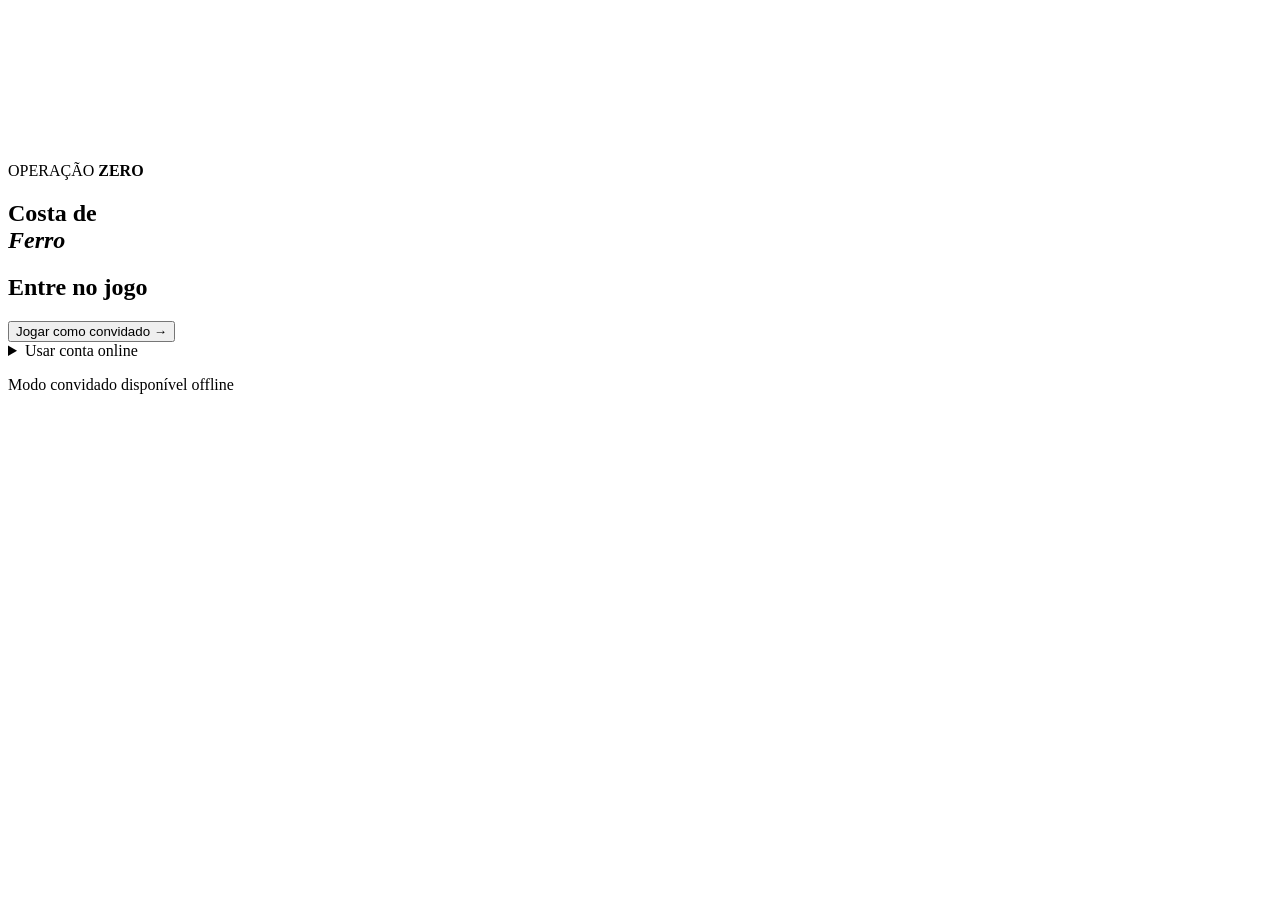
<file: WebGame/index.html>
<!doctype html>
<html lang="pt-BR">
<head>
<meta charset="utf-8">
<meta name="viewport" content="width=device-width, initial-scale=1, viewport-fit=cover">
<title>Operação Zero · Costa de Ferro</title>
<style>/* FRONT_ASSETS */
/* GAME_CSS */</style>
</head>
<body>
<canvas id="world" aria-label="Arena 3D"></canvas>
<div id="flash"></div>
<section id="account" aria-label="Acesso à Operação Zero">
  <div class="entry-brand">
    <div class="command-brand"><i aria-hidden="true"></i><span>OPERAÇÃO <b>ZERO</b></span></div>
    <h1>Costa de<br><em>Ferro</em></h1>
  </div>
  <main class="entry-card">
    <h2>Entre no jogo</h2>
    <div class="account-actions">
      <button id="account-guest" class="primary">Jogar como convidado <span aria-hidden="true">&#8594;</span></button>
    </div>
    <details class="online-entry">
      <summary>Usar conta online</summary>
      <div class="online-providers">
        <button id="account-google">Google</button><button id="account-facebook">Facebook</button><button id="account-email" aria-controls="email-form" aria-expanded="false">E-mail</button>
      </div>
      <form id="email-form" hidden>
        <label>E-mail<input type="email" id="account-address" required autocomplete="email"></label>
        <label>Senha<input type="password" id="account-password" minlength="6" required autocomplete="current-password"></label>
        <div><button type="submit" value="login">Entrar</button><button type="submit" value="register">Criar conta</button></div>
      </form>
      <p id="account-status" role="status"></p>
    </details>
    <p class="entry-local">Modo convidado disponível offline</p>
  </main>
</section>
<section id="lobby" aria-label="Central de operações" hidden>
  <header class="command-top">
    <div class="command-brand"><i aria-hidden="true"></i><span>OPERAÇÃO <b>ZERO</b></span></div>
    <div class="command-account">
      <button id="settings-open">Configurações</button>
      <div class="command-profile"><span id="profile-label"></span><strong id="credit-count"></strong></div>
      <button id="account-exit">Sair</button>
    </div>
  </header>
  <nav class="command-nav" aria-label="Equipamentos e itens">
    <section aria-labelledby="equipment-title">
      <h2 id="equipment-title">Equipar</h2>
      <button id="operators-open" data-nav="operator">Operadores</button>
      <button id="arsenal-open" data-nav="arsenal">Arsenal</button>
      <button data-collection="inventory" data-nav="inventory">Inventário</button>
    </section>
    <section aria-labelledby="rewards-title">
      <h2 id="rewards-title">Itens e recompensas</h2>
      <button data-collection="shop" data-nav="shop">Loja</button>
      <button data-collection="crate" data-nav="crate">Caixas</button>
      <button data-collection="wheel" data-nav="wheel">Roleta</button>
    </section>
  </nav>
  <div class="showcase-label"><strong id="equipped-operator"></strong><span id="equipped-role"></span></div>
  <aside class="mission-card" aria-label="Preparar partida">
    <div class="mission-poster">
      <span>SOLO OFFLINE</span>
      <h1>Costa de Ferro</h1>
    </div>
    <div class="mission-actions">
      <label for="room-size">Sala</label><select id="room-size" aria-label="Capacidade da sala"></select>
      <p id="launch-status" role="status">Carregando a arena 3D…</p>
      <button id="deploy" class="primary" disabled>Entrar na partida <span aria-hidden="true">&#8594;</span></button>
    </div>
  </aside>
  <div class="command-footer">
    <details><summary>Créditos</summary><pre><!-- GAME_CREDITS --></pre></details>
    <small id="lobby-config"></small>
  </div>
</section>
<section id="hud" hidden aria-label="Estado da partida">
  <div class="match"><b id="alive"></b><span id="clock"></span><span id="kills"></span></div>
  <div id="deployment" hidden>
    <div class="deployment-status"><b id="match-stage"></b><span id="deployment-info"></span></div>
    <button id="deployment-action" class="primary"></button>
  </div>
  <canvas id="map" width="144" height="144" aria-label="Minimapa"></canvas>
  <div id="zone-alert" role="status"></div><div id="district"></div>
  <div id="crosshair"><i></i><i></i><i></i><i></i></div>
  <div id="cover-hint" hidden>Disparo bloqueado</div>
  <div class="gear"><span id="health"></span><progress id="hp" max="100" value="100"></progress><small id="kits"></small><small id="skill-state" role="status"></small></div>
  <div class="ammo"><small id="weapon-name">M4A1</small><div><b id="mag"></b> <span id="reserve"></span></div><small id="action"></small></div>
  <button id="loot" hidden>Coletar</button>
  <div id="touch">
    <button id="stick" aria-label="Mover"><span></span></button>
    <button id="aim" aria-label="Mirar"><b>◎</b>Mira</button>
    <button id="fire" aria-label="Atirar"><b>⊙</b>Tiro</button>
    <button id="jump" aria-label="Pular"><b>↑</b>Pular</button>
    <button id="crouch" aria-label="Agachar"><b>↓</b>Agachar</button>
    <button id="sprint" aria-label="Correr"><b>»</b>Correr</button>
    <button id="reload" aria-label="Recarregar"><b>↻</b>Recarga</button>
    <button id="heal" aria-label="Curar"><b>+</b>Cura</button>
    <button id="ability" aria-label="Ativar habilidade"><b>✧</b><span id="ability-timer">Pronta</span></button>
    <button id="throw" aria-label="Arremessar"><b>◇</b><span id="throw-count">0</span></button>
  </div>
  <button id="pause" aria-label="Pausar"></button>
  <button id="throw-type" aria-label="Alternar granada">Granada · 0</button>
  <button id="weapon-swap" aria-label="Trocar arma">Trocar arma</button>
  <button id="zip-action" hidden>Usar tirolesa</button>
</section>
<section id="result" class="screen" hidden>
  <main class="intro"><div class="wordmark">COSTA DE FERRO</div><h1 id="outcome"></h1><p id="stats"></p><button id="again" class="primary">Jogar novamente <span>&#8594;</span></button></main>
</section>
<section id="settings" class="settings" hidden>
  <div class="settings-card">
    <header><div><div class="wordmark">OPERAÇÃO <b>ZERO</b></div><h2>Configurações</h2></div><button id="settings-close">Voltar</button></header>
    <label>Qualidade gráfica <select id="quality"><option value="low">Baixa</option><option value="medium">Média</option><option value="high">Alta</option><option value="ultra">Ultra</option></select></label>
    <label>Limite de FPS <select id="fps"><option value="30">30 FPS</option><option value="60">60 FPS</option></select></label>
    <label>Resolução dinâmica <input type="checkbox" id="adaptive-resolution"></label>
    <small id="render-resolution"></small>
    <label>Sensibilidade da câmera <input id="sensitivity" type="range" min="0.45" max="2.25" step="0.05"><output id="sensitivity-value"></output></label>
    <label>Sensibilidade ao mirar <input id="ads-sensitivity" type="range" min="0.45" max="2.25" step="0.05"><output id="ads-sensitivity-value"></output></label>
    <label>Modo de mira <select id="aim-mode"><option value="toggle">Toque para alternar</option><option value="hold">Segure para mirar</option></select></label>
    <button id="layout-open" class="primary">Editar controles</button>
    <button id="lobby-back" hidden>Voltar ao painel inicial</button>
  </div>
</section>
<section id="layout-editor" hidden>
  <div id="editor-controls"></div>
  <div class="editor-bar">
    <button id="layout-cancel">Cancelar</button>
    <div><strong>Layout dos controles</strong><small>Arraste um botão ou selecione para ajustar.</small></div>
    <button id="layout-save" class="primary">Salvar</button>
  </div>
  <div class="editor-options">
    <label id="control-name" for="control-size"></label><input id="control-size" type="range" min="70" max="150">
    <label for="control-opacity">Opacidade</label><input id="control-opacity" type="range" min="35" max="100">
    <button id="layout-reset">Restaurar padrão</button>
  </div>
</section>
<section id="arsenal" class="settings" hidden>
  <div class="settings-card">
    <header><div><div class="wordmark">OPERAÇÃO <b>ZERO</b></div><h2>Arsenal</h2></div><button id="arsenal-close">Voltar</button></header>
    <label>Categoria <select id="weapon-family"></select></label>
    <label>Arma principal <select id="weapon-select"></select></label>
    <p id="weapon-description"></p>
    <label>Segunda arma <select id="weapon-secondary"></select></label>
    <button id="weapon-confirm" class="primary">Confirmar equipamento</button>
  </div>
</section>
<section id="operators" hidden aria-label="Escolha de operador">
  <div class="operator-card">
    <header><div><div class="wordmark">OPERAÇÃO <b>ZERO</b></div><h2>Operadores</h2></div><button id="operators-close">Voltar</button></header>
    <div id="operator-list" aria-label="Operadores disponíveis"></div>
    <div class="operator-details"><small id="operator-role"></small><strong id="operator-ability"></strong><p id="operator-description"></p><small id="operator-cooldown"></small></div>
    <div class="operator-actions"><button id="operator-confirm" class="primary">Selecionar operador</button><button id="operator-inspect" aria-pressed="false">Aproximar</button></div>
  </div>
</section>
<section id="collection" class="settings" hidden>
  <div class="settings-card">
    <header><div><div class="wordmark">OPERAÇÃO <b>ZERO</b></div><h2 id="collection-title"></h2></div><button id="collection-close">Voltar</button></header>
    <small id="collection-balance"></small>
    <div id="collection-list"></div>
    <p id="collection-message" role="status"></p>
  </div>
</section>
<!-- GAME_JS -->
</body>
</html>
</file>
